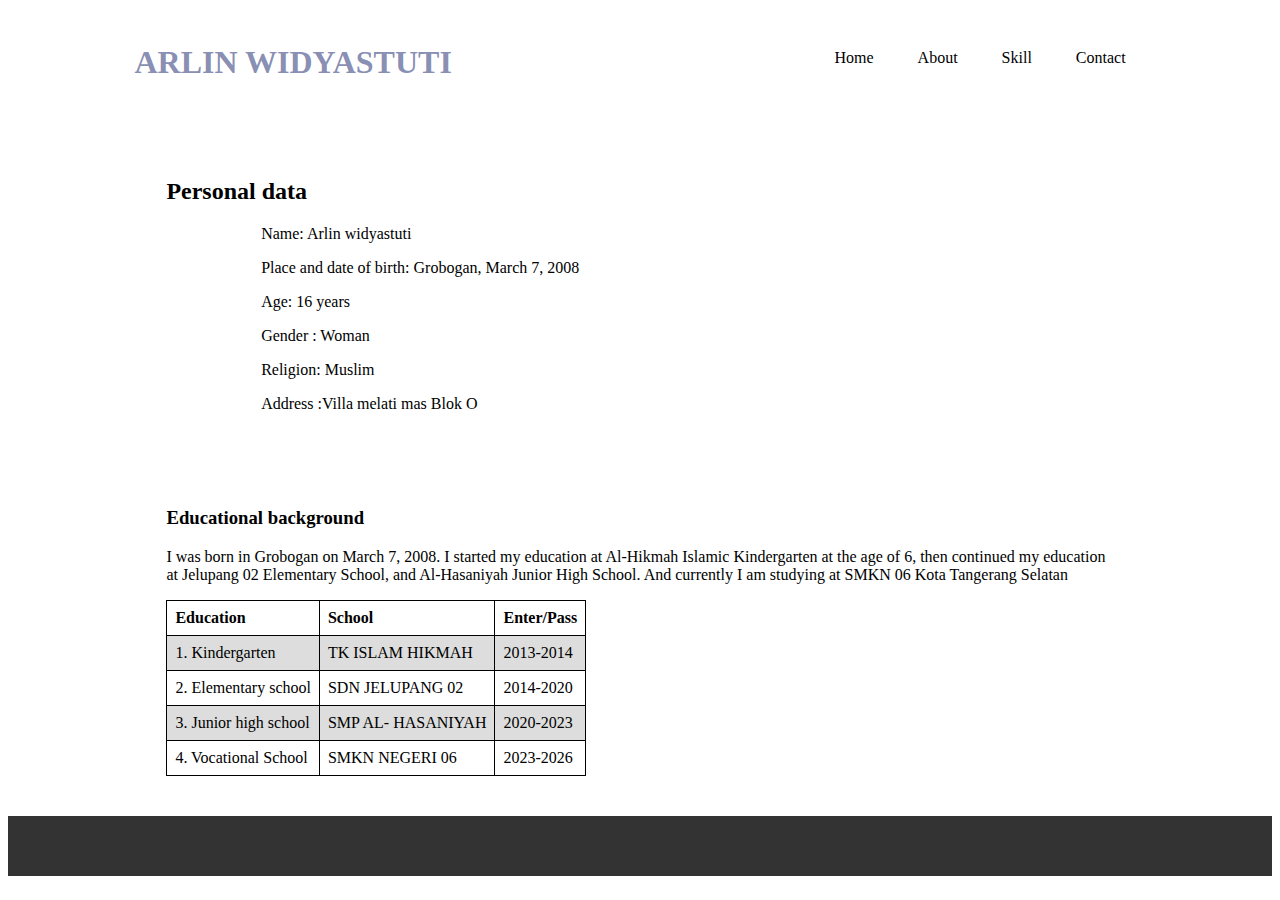
<file: about.html>
<!DOCTYPE html>
<html lang="en">
<head>
    <meta charset="UTF-8">
    <meta name="viewport" content="width=device-width, initial-scale=1.0">
    <title>About Arlin</title>
    <link rel="stylesheet" href="style.css">
</head>
<body>
    <header>
            <div class="container">
                <h1><a href="index.html">ARLIN WIDYASTUTI</a></h1>
                <ul>
                    <li><a href="index.html">Home</a></li>
                    <li><a href="about.html">About</a></li>
                    <li><a href="skill.html">Skill</a></li>
                    <li><a href="contact.html">Contact</a></li>
                </ul>
            </div>
        </header>
    </header>
            <section>
            <div class="container">
            <h2>Personal data </h2>
            <p=text-align: left;> <div class="container">
    <p><label>Name:</label> Arlin widyastuti</p>
     <p><label>Place and date of birth:</label> Grobogan, March 7, 2008</p>
    <p><label>Age:</label> 16 years </p>
     <p><label>Gender :</label> Woman </p>
      <p><label>Religion:</label> Muslim</p>
    <p><label>Address :</label>Villa melati mas Blok O</p></p>
    </div>
    </section>
           <section class="">
        <div class="container">
            <h3>Educational background </h3>
            <p=text-align: left;> I was born in Grobogan on March 7, 2008. I started my education at Al-Hikmah Islamic Kindergarten at the age of 6, then continued my education at Jelupang 02 Elementary School, and Al-Hasaniyah Junior High School. And currently I am studying at SMKN 06 Kota Tangerang Selatan</p>

            <table>
                <tr>
                  <th>Education </th>
                  <th>School </th>
                  <th>Enter/Pass</th>
                </tr>
                <tr>
                  <td>1. Kindergarten</td>
                  <td>TK ISLAM HIKMAH</td>
                  <td>2013-2014</td>
                </tr>
                <tr>
                    <td>2. Elementary school </td>
                    <td>SDN JELUPANG 02</td>
                    <td>2014-2020</td>
                </tr>
                <tr>
                    <td>3. Junior high school </td>
                    <td>SMP AL- HASANIYAH</td>
                    <td>2020-2023</td>
                </tr>
                <tr>
                    <td>4. Vocational School </td>
                    <td>SMKN NEGERI 06</td>
                    <td>2023-2026</td>
                </tr>
              </table>   
        </div>
    </section>
     <!-- footer -->
     <footer>
        <div class="container">
            <small></small>
        </div>
    </footer>
</body>
</html>
</file>
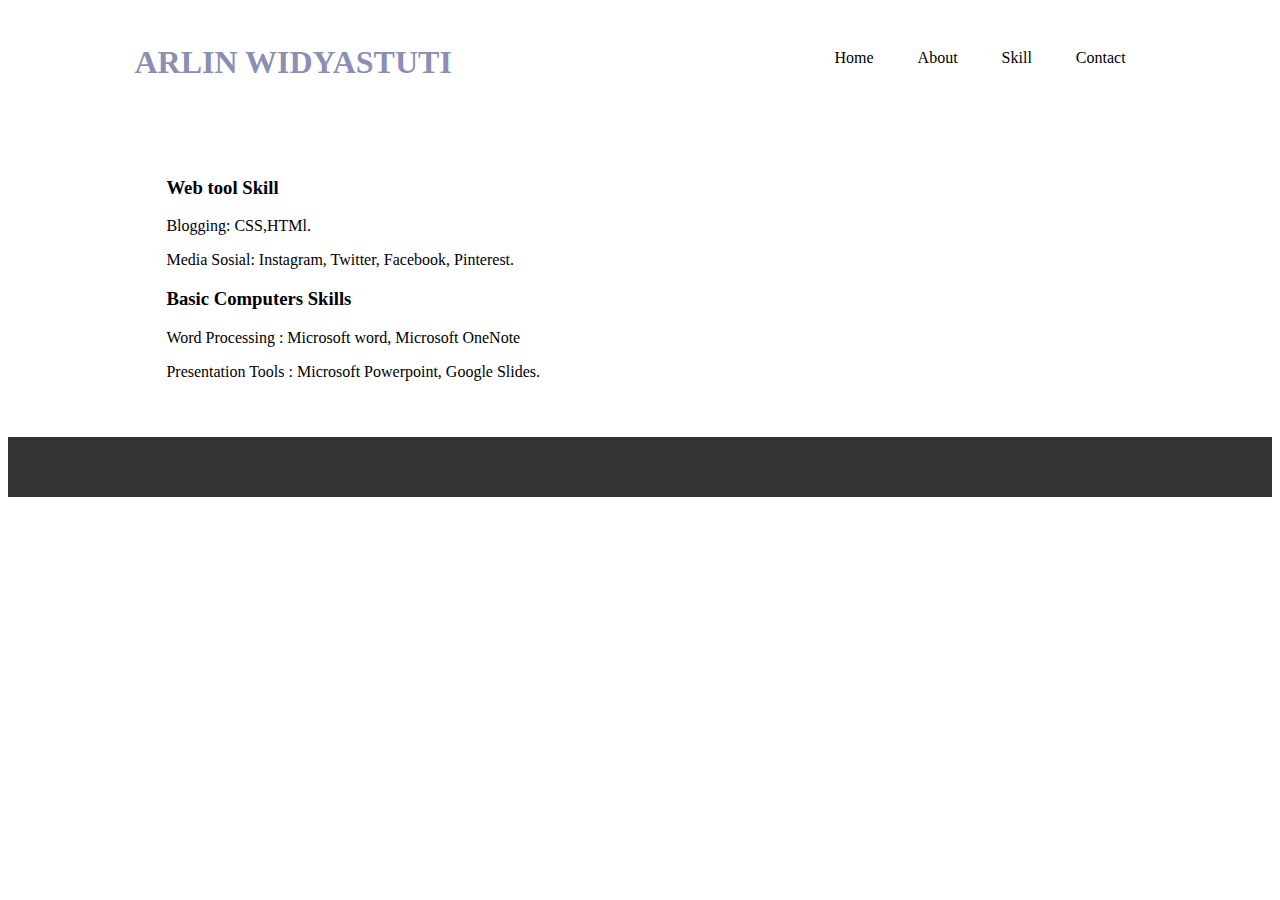
<file: skill.html>
<!DOCTYPE html>
<html lang="en">
<head>
    <meta charset="UTF-8">
    <meta name="viewport" content="width=device-width, initial-scale=1.0">
    <title>About Arlin</title>
    <link rel="stylesheet" href="style.css">
</head>
<body>
    <header>
            <div class="container">
                <h1><a href="index.html">ARLIN WIDYASTUTI</a></h1>
                <ul>
                    <li><a href="index.html">Home</a></li>
                    <li><a href="about.html">About</a></li>
                    <li><a href="skill.html">Skill</a></li>
                    <li><a href="contact.html">Contact</a></li>
                </ul>
            </div>
        </header>
           <section class="">
        <div class="container">
            <h3>Web tool Skill </h3>
            <p=text-align: left;> Blogging: CSS,HTMl.</p>
            <p=text-align: left;> Media Sosial: Instagram, Twitter, Facebook, Pinterest.</p>
            <h3>Basic Computers Skills</h3>
            <p=text-align: left;> Word Processing : Microsoft word, Microsoft OneNote</p>
            <p=text-align: left;> Presentation Tools : Microsoft Powerpoint, Google Slides.</p>            

        </div>
    </section>
     <!-- footer -->
     <footer>
        <div class="container">
            <small></small>
        </div>
    </footer>
</body>
</html>
</file>
<file: style.css>
• {
    padding: 0;
    margin: 0;
    font-family: sans-serif;
}

a {
    color: inherit;
    text-decoration: none;
}

.container {
    width: 80%;
    margin: 0 auto;
}

.container:after {
    content: '';
    display: block;
    clear: both;
}

header h1 {
    float: left;
    padding: 15px 0;
    color: rgba(135, 140, 178, 0.99);
}

header ul {
    float: right;
}

header ul li {
    display: inline-block;
}

header ul li a {
    padding: 25px 20px;
    display: inline-block;
}

header ul li a:hover {
    background-color: navy;
    color: #fff;
}

.active {
    background-color: navy;
    color: #fff;
}
.banner {
    height: 70vh;
    background-image: url('cewe.jpeg');
    background-size: cover;
    position: relative;
    display: flex;
    justify-content: center;
    align-items: center;
}

.banner:after {
    content: '';
    display: block;
    position: absolute;
    top: 0;
    left: 0;
    right: 0;
    bottom: 0;
    background-color: rgba(132, 140, 199, 0.22);
}

.banner h2 {
    color: white;
    z-index: 1;
    padding: 20px 25px;
    border: 3px solid #fff;
}

section {
    padding: 50px 0;
    padding: 20px;
    background: white;
    margin: 20px;
    border-radius: 5px;
}
    

.about 
table {
    font-family: arial, sans-serif;
    border-collapse: collapse;
    width: 100%;
  }
  
  td, th {
    border: 1px solid #dddddd;
    text-align: left;
    padding: 8px;
  }
  
  tr:nth-child(even) {
    background-color: #dddddd;
  }
  .about,
.service {
    padding-bottom: 100px;
}
table, th, td {
    border: 1px solid black;
    border-collapse: collapse;
  }
  
  .service {
    padding-bottom: 100px;
}
table, th, td {
    border: 1px solid black;
    border-collapse: collapse;
  }

.service {
    background-color: #9FB3E27A;
}

.box {
    color: #030930;
}

.box:after {
    content: '';
    display: block;
    clear: both;
}

.box .col-4 {
    width: 25%;
    padding: 20px;
    box-sizing: border-box;
    text-align: center;
    float: left;
}

.icon {
    width: 70px;
    height: 70px;
    border: 1px solid;
    border-radius: 50%;
    text-align: center;
    line-height: 70px;
    font-size: 20px;
    margin: 0 auto;
}

.box .col-4 h4 {
    margin: 20px 0;
}

footer {
    padding: 30px 0;
    background-color: #333;
    color: #fff;
    text-align: center;
}
</file>
